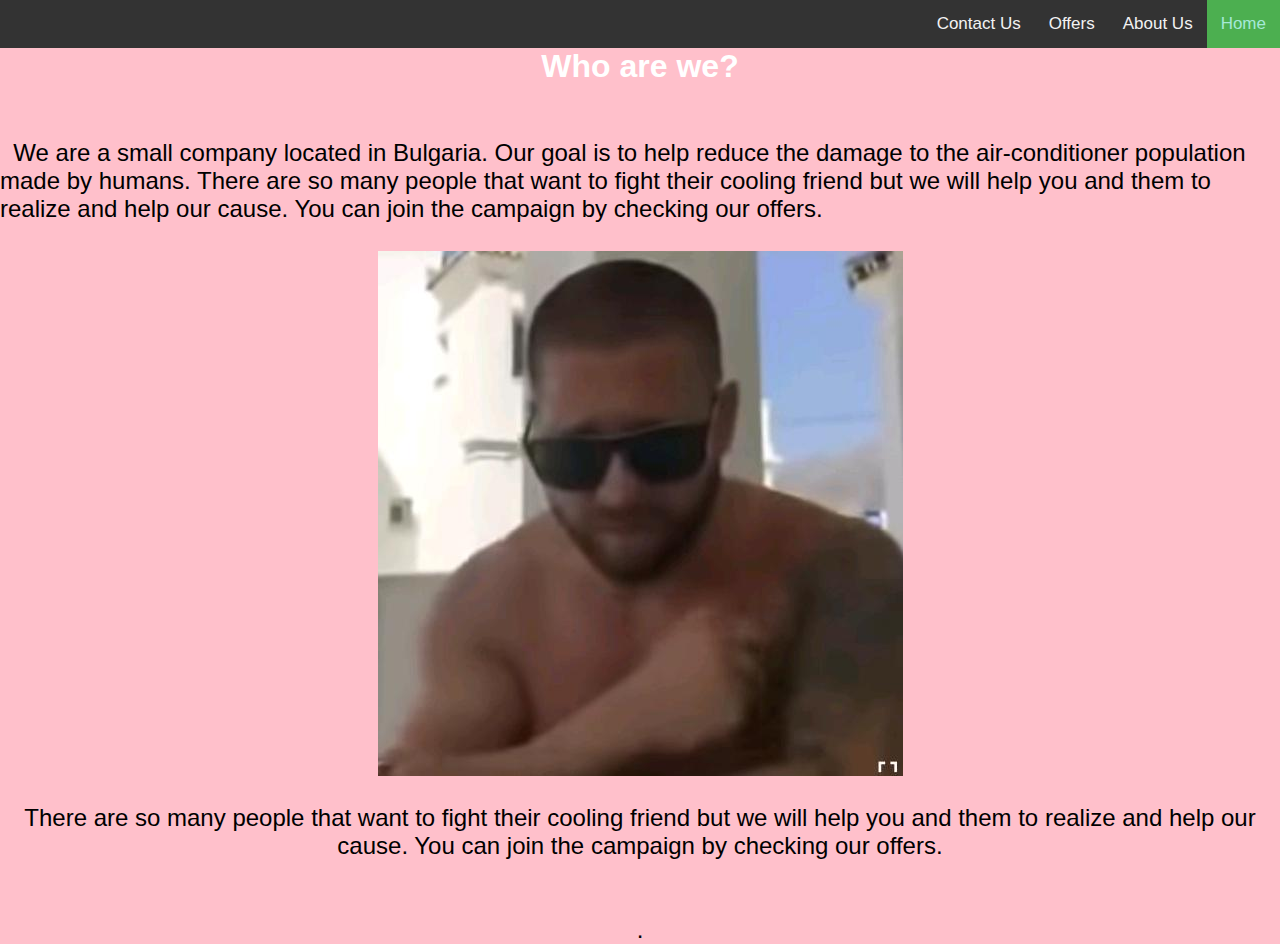
<file: About.html>
<html>
	<head>
		<meta name="viewport" content="width=device-width, initial-scale=1">
			 <style>
			 body 
			 {
				 background-color: pink;
				 background-repeat:no-repeat;
				 background-size:cover;
			 }
			 </style>
			 <link rel="stylesheet" href="style.css">
	</head>
	
	
	
<center>	
<body>
	<nav class="topnav">
		<a class="active" href="index.html">Home</a>
		<a href="About.html">About Us</a>
		<a href="Offres.html">Offers</a>
		<a href="Contact.html">Contact Us</a>
	</nav>
<h1 style="color: white;"> 

Who are we? <br>

</h1>
<br><br><br>
<p align="left" style="color: black;">
	<font size="+2">
	 
	&nbsp We are a small company located in Bulgaria. Our goal is to help reduce the damage to the air-conditioner population made by humans. 
		There are so many people that want to fight their cooling friend but we will help you and them to realize and help our cause.
		You can join the campaign by checking our offers.
	
	<br><br>

	<center>
	<img src="IMG/stoyan.jpeg"><br><br>
	
 There are so many people that want to fight their cooling friend but we will help you and them to realize and help our cause.
		You can join the campaign by checking our offers.
	
	<br><br><br>.
</font>
</p>

</body>


</html>
</file>
<file: style.css>
*{
	margin: 0;
	padding: 0;
	font-family: sans-serif;
	
}
html, body{
   height: 100%;
}
.container{
	width: 100%;
	height: 100%;
	background: #FEDDFF;
	
}
.menu ul{
	display: inline-flex;
	margin: 50px;
}
.menu ul li{
	
	list-style: none;
	margin: 0 20px;
	color: #00b6b0;
	cursor: pointer;
}
.logo img{
	margin-top: -30px;
	margin-right: 20px;
	margin-left: -20px;
}
.active{
	color: #a6e9d7 !important;
}
.offers-btn{
	top: 40px;
	right: 80px;
	position: absolute;
	text-decoration: none;
	color: #424242;
	border: 2px solid transparent;
	border-radius: 20px;
	background-image: linear-gradient(#FEDDFF, #FEDDFF),radial-gradient(circle at top left,#00b6b0,#a6e9d7);
	background-origin: border-box;
	background-clip: content-box, border-box;
}
.offers-btn span{
	display: block;
	padding: 8px 22px;
}

.banner{
	text-align: center;
}

.topnav {
    background-color: #333;
    overflow: hidden;
}
.topnav a {
    float: right;
    color: #f2f2f2;
    text-align: center;
    padding: 14px ;
    text-decoration: none;
    font-size: 17px;
}
.topnav a:hover {
    background-color: #ddd;
    color: black;
}
.topnav a.active {
    background-color: #4CAF50;
    color: white;
}
#background{
    position: fixed;
    width:100%;
    top:0%;
    left:0%;
    z-index: -1;
}
</file>
